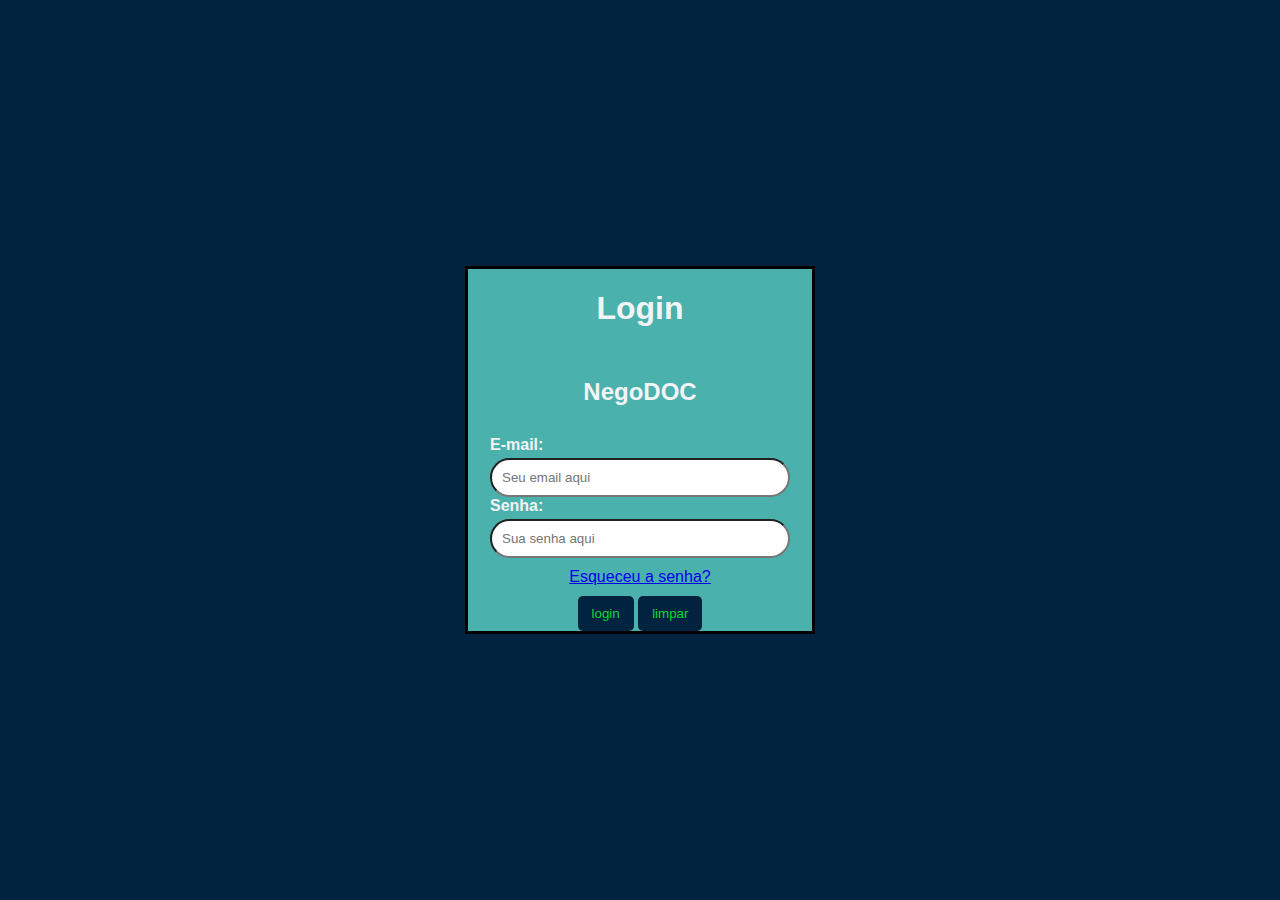
<file: index.html>
<!DOCTYPE html>
<html lang="en">

<head>
    <meta charset="UTF-8">
    <meta http-equiv="X-UA-Compatible" content="IE=edge">
    <meta name="viewport" content="width=device-width, initial-scale=1.0">
    <title>Tela de Login</title>

    <link rel="stylesheet" href="style.css">
</head>

<body>
    <form action="home.html" method="get">
        <div class="areainfos">
            <div class="infos">

                <h1>Login</h1>

                <h2>NegoDOC</h2>
                <div class="es">
                    <div class="es2">
                        <label for="">E-mail:</label>
                        <input class="inputs" type="text" name="Email" required placeholder="Seu email aqui">

                    </div>
                    <div class="es2">
                        <label for="">Senha:</label>
                        <input class="inputs" type="password" name="Senha" minlength="6" required placeholder="Sua senha aqui">
                    </div>
                </div>

                <div class="eas">
                    <a href="#">Esqueceu a senha?</a>
                </div>
               
                <div>
                    <button class="btn" type="submit">login</button>    
                    <button class="btn" type="reset">limpar</button>            
                </div>
                
            </div>
        </div>

    </form>
</body>

</html>
</file>
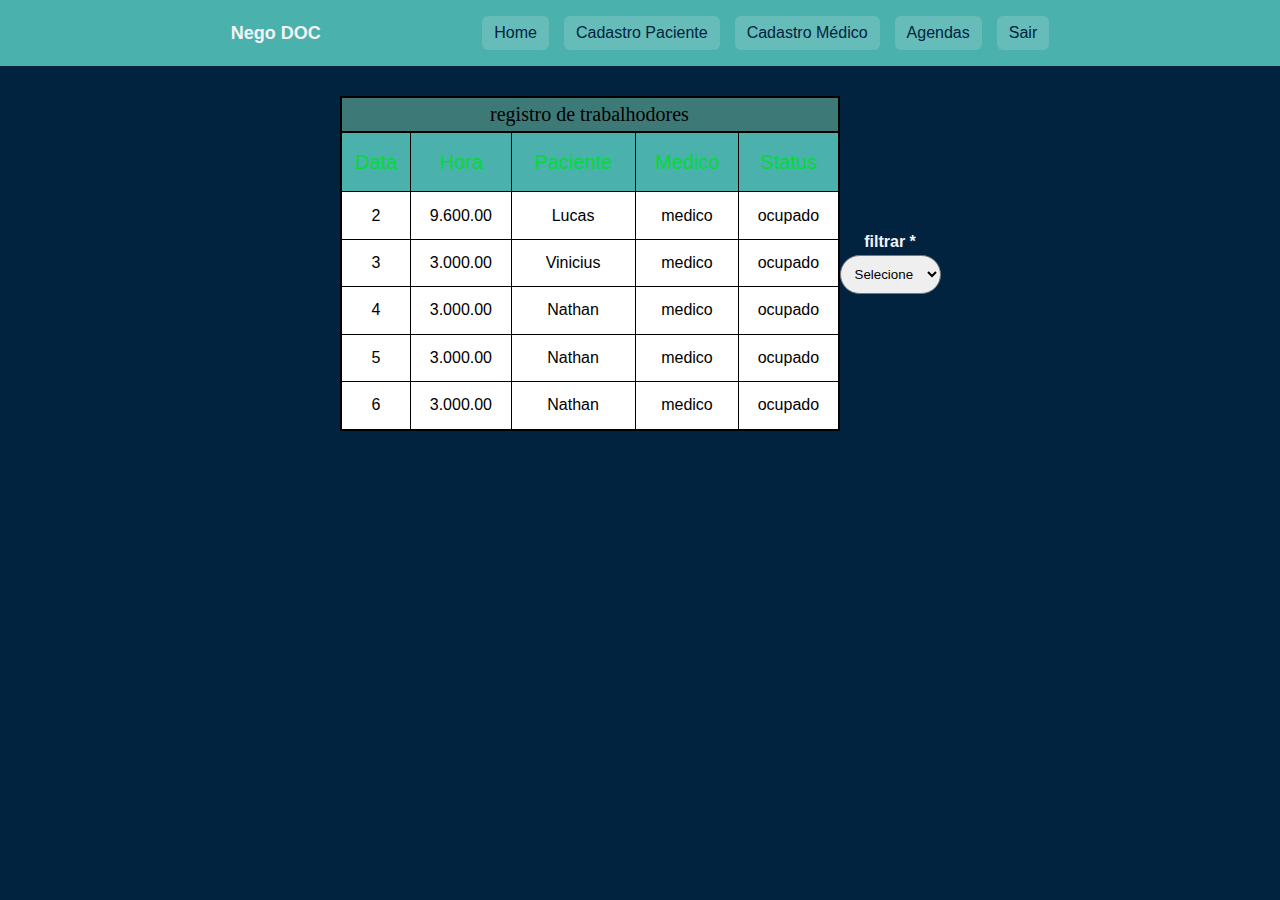
<file: agendas.html>
<!DOCTYPE html>
<html lang="en">

<head>
    <meta charset="UTF-8">
    <meta name="viewport" content="width=device-width, initial-scale=1.0">
    <title>Document</title>
    <link rel="stylesheet" href="style.css">
</head>

<body>
    <header>
        <div class="container">
            <h1>Nego <strong>DOC</strong></h1>
            <nav>
                <ul>
                    <li><a href="home.html">Home</a></li>
                    <li><a href="cadastro-paciente.html">Cadastro Paciente</a></li>
                    <li><a href="cadastro-medico.html">Cadastro Médico</a></li>
                    <li><a href="agendas.html">Agendas</a></li>
                    <li><a href="index.html">Sair</a></li>
                </ul>
            </nav>
        </div>
        <style>
            body {
                text-align: center;
                font-family: Arial, Helvetica, sans-serif;
            }
        </style>
    </header>
    <main>
        <div class="containeragendamentos">


            <table>
                <caption>registro de trabalhodores</caption>

                <tr class="colunas">
                    <td>Data</td>
                    <td>Hora</td>
                    <td>Paciente</td>
                    <td>Medico</td>
                    <td>Status</td>
                </tr>
                <tr>
                    <td>2</td>
                    <td>9.600.00</td>
                    <td>Lucas</td>
                    <td>medico</td>
                     <td>ocupado</td>
                </tr>
                <tr>
                    <td>3</td>
                    <td>3.000.00</td>
                    <td>Vinicius</td>
                    <td>medico</td>
                     <td>ocupado</td>
                </tr>

                <tr>
                    <td>4</td>
                    <td>3.000.00</td>
                    <td>Nathan</td>
                    <td>medico</td>
                     <td>ocupado</td>
                </tr>
                
                <tr>
                    <td>5</td>
                    <td>3.000.00</td>
                    <td>Nathan</td>
                    <td>medico</td>
                     <td>ocupado</td>
                </tr>

                 <tr>
                     <td>6</td>
                     <td>3.000.00</td>
                     <td>Nathan</td>
                     <td>medico</td>
                     <td>ocupado</td>
                </tr>

            </table>

            <div>
                            <label for="txtEstado">filtrar *</label>
                            <select name="" id="">
                                <option value="">Selecione</option>
                                <option value="pt">Medico</option>
                                <option value="pt">Medico</option>
                                <option value="pt">Medico</option>
                                <option value="pt">Medico</option>
                        </div>
        </div>
    </main>
</body>

</html>
</file>
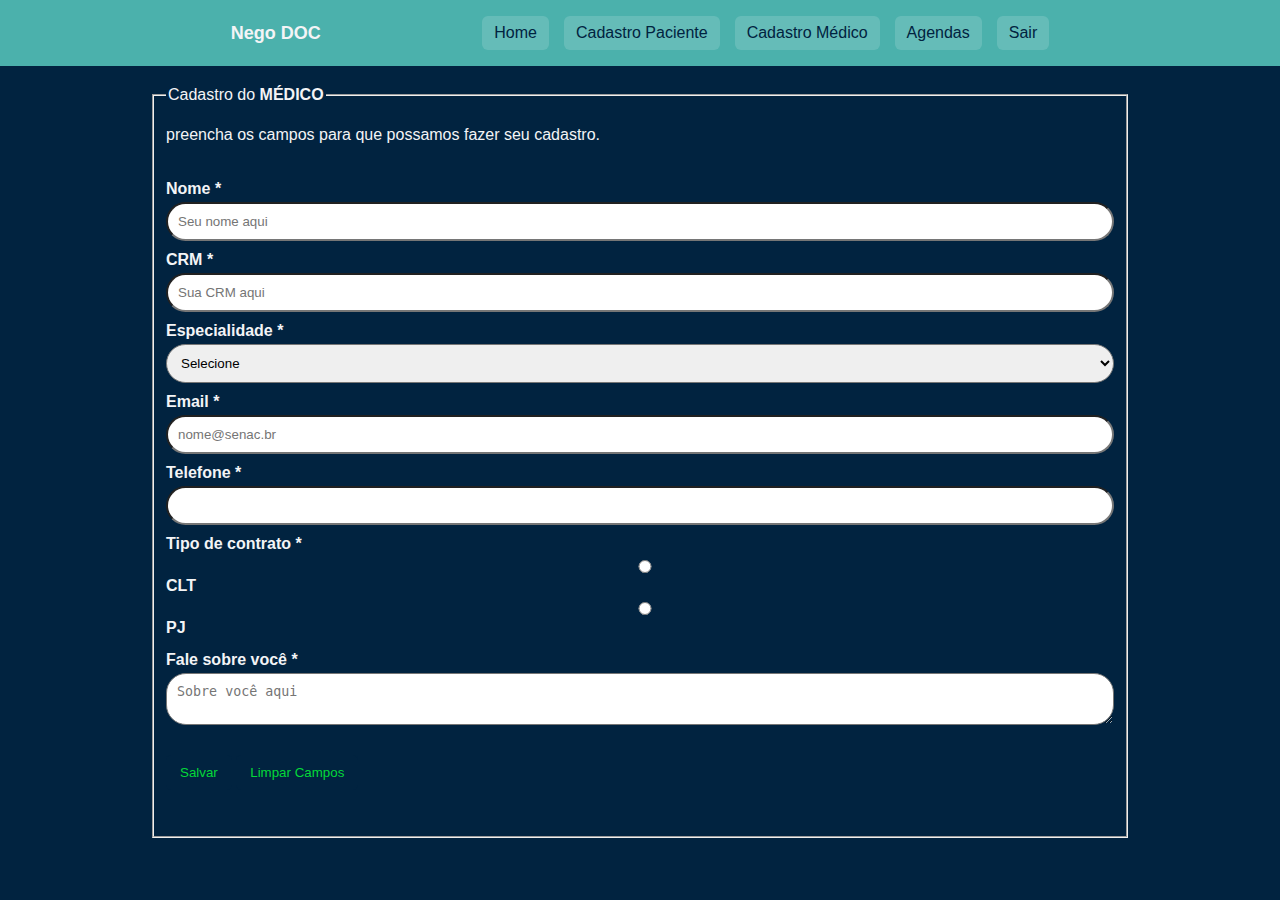
<file: cadastro-medico.html>
<!DOCTYPE html>
<html lang="en">

<head>
    <meta charset="UTF-8">
    <meta name="viewport" content="width=device-width, initial-scale=1.0">
    <title>Document</title>
    <link rel="stylesheet" href="style.css">
</head>

<body>
    <header>
        <div class="container">
            <h1>Nego <strong>DOC</strong></h1>
            <nav>
                <ul>
                    <li><a href="home.html">Home</a></li>
                    <li><a href="cadastro-paciente.html">Cadastro Paciente</a></li>
                    <li><a href="cadastro-medico.html">Cadastro Médico</a></li>
                    <li><a href="agendas.html">Agendas</a></li>
                    <li><a href="index.html">Sair</a></li>
                </ul>
            </nav>
        </div>
    </header>
    <main>
        <form class="containerforms">
            <fieldset>
                <legend>Cadastro do <strong>MÉDICO</strong></legend>
                <p>preencha os campos para que possamos fazer seu cadastro.</p>
                <section>
                    <div class="form-grid2">
                        <div>
                            <label for="txtNome">Nome *</label>
                            <input id="txtNome" type="text" placeholder="Seu nome aqui" required>
                        </div>

                        <div>
                            <label for="txtCRM">CRM *</label>
                            <input id="txtCRM" type="text" placeholder="Sua CRM aqui" required>
                        </div>

                        <div>
                            <label for="txtEstado">Especialidade *</label>
                            <select name="" id="">
                                <option value="">Selecione</option>
                                <option value="pt">Clínica Geral</option>
                                <option value="um">Pediatria</option>
                                <option value="br">Ortopedia</option>
                                <option value="am">Cardiologia</option>
                                <option value="sus">Ginecologia</option>
                            </select>
                        </div>

                        <div>
                            <label for="txtEmail">Email *</label>
                            <input id="txtEmail" type="email" placeholder="nome@senac.br">
                        </div>

                        <div>
                            <label for="txtTelefone" placeholder="Seu numero aqui">Telefone *</label>
                            <input id="txtTelefone" type="tel" required>
                        </div>



                        <div>
                            <label>Tipo de contrato *</label>
                            <label for=""><input type="radio" name="clt" value="clt">CLT</label>
                            <label for=""><input type="radio" name="pj" value="pj">PJ</label>
                        </div>

                        <div>
                            <label for="text">Fale sobre você *</label>
                            <textarea name="mcurriculo" id="mcurriculo" placeholder="Sobre você aqui"></textarea>
                        </div>

                        <p>
                            <button type="submit">Salvar</button>
                            <button class="btn" type="reset">Limpar Campos</button>
                        </p>
                    </div>
                </section>
            </fieldset>
        </form>
    </main>
</body>

</html>
</file>
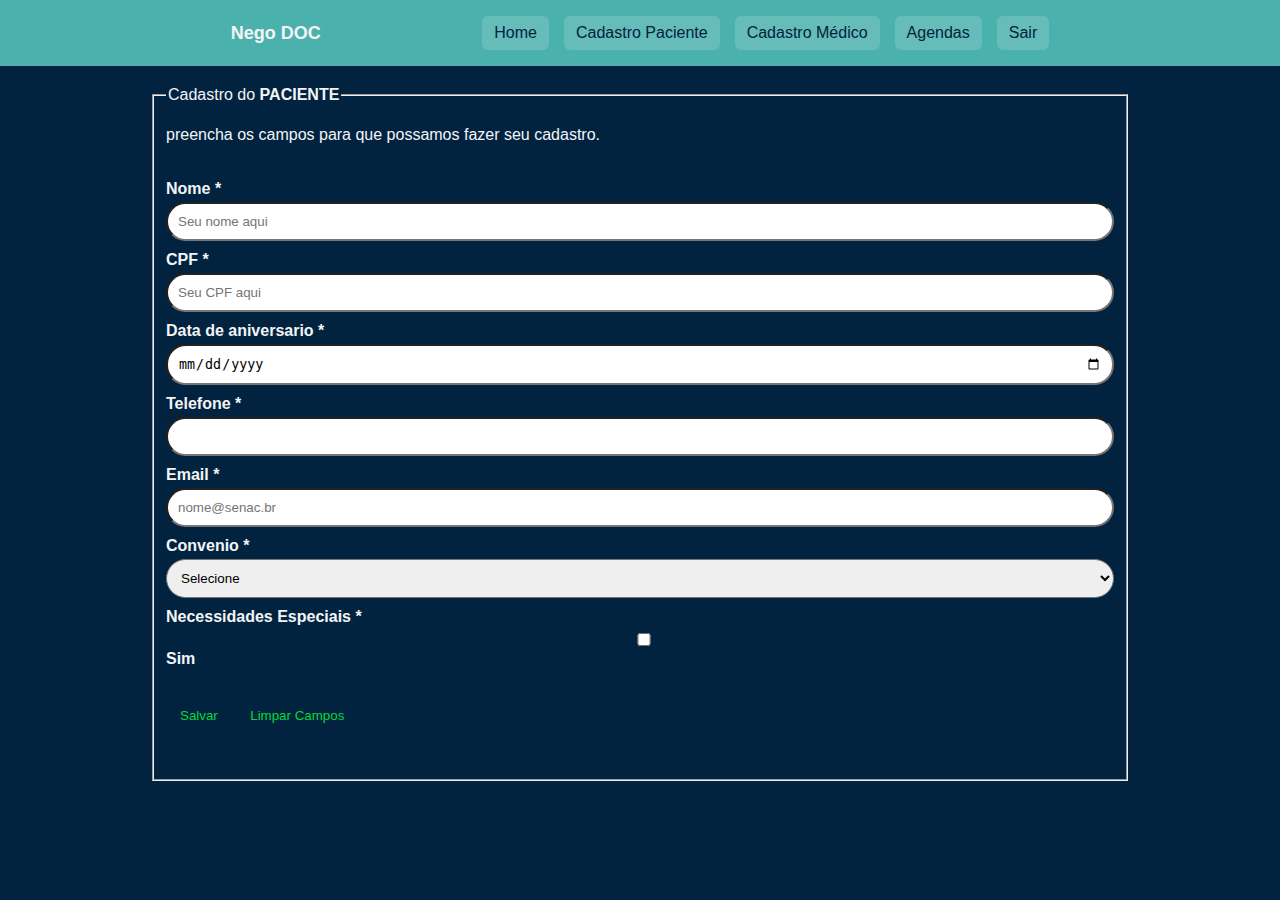
<file: cadastro-paciente.html>
<!DOCTYPE html>
<html lang="en">

<head>
    <meta charset="UTF-8">
    <meta name="viewport" content="width=device-width, initial-scale=1.0">
    <title>Document</title>
    <link rel="stylesheet" href="style.css">
</head>

<body>
    <header>
        <div class="container">
            <h1>Nego <strong>DOC</strong></h1>
            <nav>
                <ul>
                    <li><a href="home.html">Home</a></li>
                    <li><a href="cadastro-paciente.html">Cadastro Paciente</a></li>
                    <li><a href="cadastro-medico.html">Cadastro Médico</a></li>
                    <li><a href="agendas.html">Agendas</a></li>
                    <li><a href="index.html">Sair</a></li>
                </ul>
            </nav>
        </div>
    </header>
    <main>
        <form class="containerforms">
            <fieldset>

                <legend>Cadastro do <strong>PACIENTE</strong></legend>
                <p>preencha os campos para que possamos fazer seu cadastro.</p>
                <section>
                    <div class="form-grid2">
                        <div>
                            <label for="txtNome">Nome *</label>
                            <input id="txtNome" type="text" placeholder="Seu nome aqui" required>
                        </div>

                        <div>
                            <label for="txtCPF">CPF *</label>
                            <input id="txtCPF" type="number" placeholder="Seu CPF aqui" required>
                        </div>

                        <div>
                            <label for="txtDate">Data de aniversario *</label>
                            <input id="txtDate" type="date" required>
                        </div>

                        <div>
                            <label for="txtTelefone" placeholder="Seu numero aqui">Telefone *</label>
                            <input id="txtTelefone" type="tel" required>
                        </div>

                        <div>
                            <label for="txtEmail">Email *</label>
                            <input id="txtEmail" type="email" placeholder="nome@senac.br" required>
                        </div>

                        <div>
                            <label for="txtEstado">Convenio *</label>
                            <select name="" id="">
                                <option value="">Selecione</option>
                                <option value="pt">Particular</option>
                                <option value="um">Unimed</option>
                                <option value="br">Bradesco</option>
                                <option value="am">Amil</option>
                                <option value="sus">SUS</option>
                            </select>
                        </div>

                        <div>
                            <label>Necessidades Especiais *</label>
                            <label for=""><input type="checkbox" name="Necessidades" value="sim">Sim</label>
                        </div>

                        <p>
                            <button type="submit">Salvar</button>
                            <button class="btn" type="reset">Limpar Campos</button>
                        </p>
                    </div>
                </section>
                
            </fieldset>
        </form>
    </main>
</body>

</html>
</file>
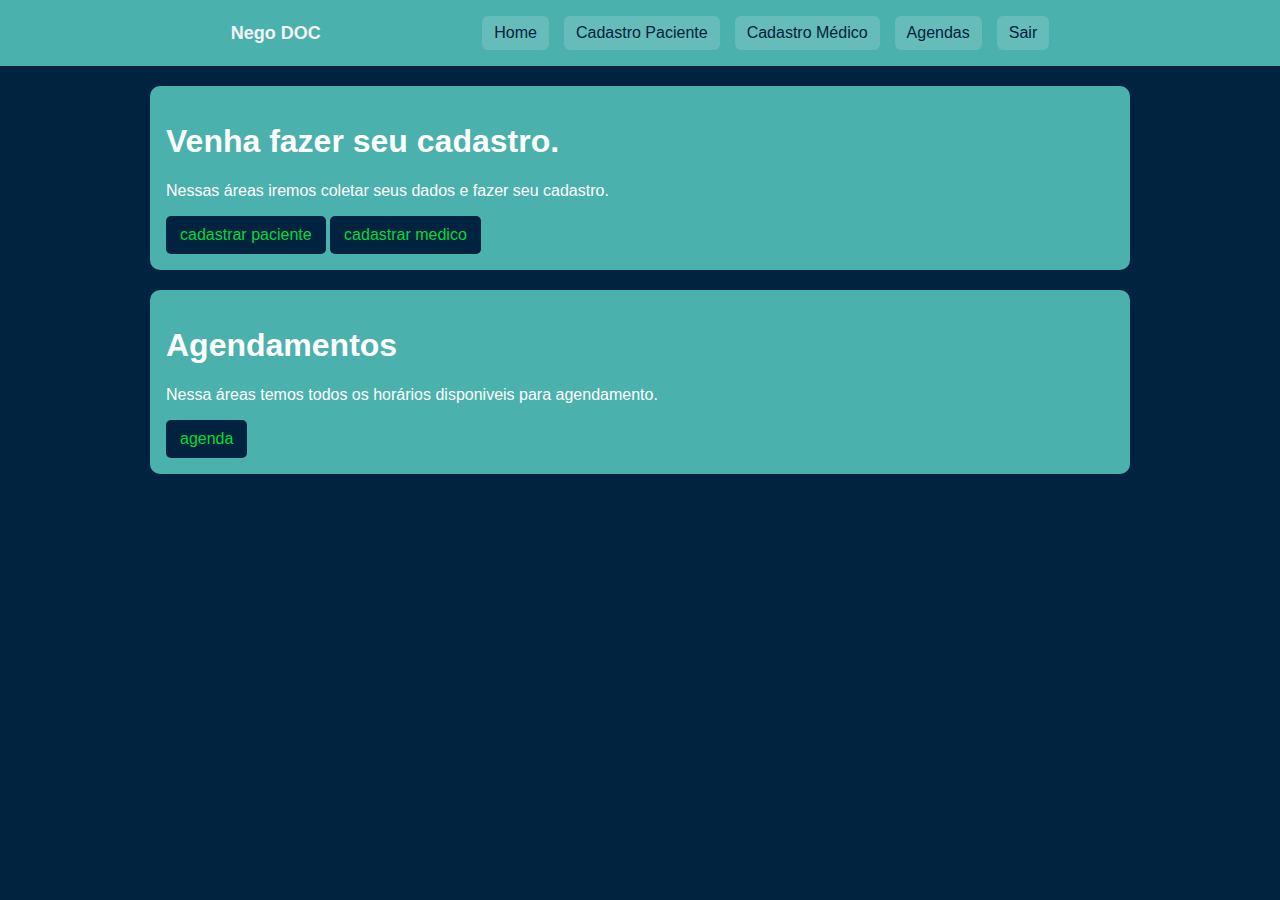
<file: home.html>
<!DOCTYPE html>
<html lang="en">

<head>
    <meta charset="UTF-8">
    <meta name="viewport" content="width=device-width, initial-scale=1.0">
    <title>Document</title>
    <link rel="stylesheet" href="style.css">
</head>

<body>
    <header>
        <div class="container">
            <h1>Nego <strong>DOC</strong></h1>
            <nav>
                <ul>
                    <li><a href="home.html">Home</a></li>
                    <li><a href="cadastro-paciente.html">Cadastro Paciente</a></li>
                    <li><a href="cadastro-medico.html">Cadastro Médico</a></li>
                    <li><a href="agendas.html">Agendas</a></li>
                    <li><a href="index.html">Sair</a></li>
                </ul>
            </nav>
        </div>
    </header>
    <main class="container">
        <section id="destaque" class="destaque">
            <div class="caixa">
                <h1>Venha fazer seu cadastro.</h1>
                <p>Nessas áreas iremos coletar seus dados e fazer seu cadastro.</p>
                <a href="cadastro-paciente.html" class="btn">cadastrar paciente</a>
                <a href="cadastro-medico.html" class="btn">cadastrar medico</a>
            </div>

            <div class="caixa">
                <h1>Agendamentos</h1>
                
                <p>Nessa áreas temos todos os horários disponiveis para agendamento.</p>
                <a href="agendas.html" class="btn">agenda</a>
                
            </div>
        </section>
    </main>
</body>

</html>
</file>
<file: style.css>
*{
    box-sizing: border-box;
}
 
 
body{
    margin: 0%;
    font-family: Arial, Helvetica, sans-serif;
    background-color:#012340;
}
 
 
.container{
    width: 95%;
    max-width: 980px;
    margin: 0 auto;
    color: #f3f4f6;
}
  
header{
    background-color: rgb(75, 177, 172);
    color: blanchedalmond;
}
 
 
header .topo{
    display: flex;
    align-items: center;
    padding: 12px 0;
}
 
 
header h1{
    font-size: 18px;
    margin: 0;
}

header .container{
    display: flex;
    justify-content: space-around;
    align-items: center;
}
 
 
nav ul{
    list-style: none;
    padding: 0;
    display: flex;
    gap: 15px;
    font-family: Arial, Helvetica, sans-serif;
    
}
 
 
nav a{
    display: inline-block;
    padding: 8px 12px;
    border-radius: 6px;
    background-color: rgba(255, 255, 255,.15);
    color: #012340;
    text-decoration: none;
}
nav a:hover {
    background: rgba(255, 255, 255,.25);
}

section{
    padding: 20px 0;
    color: white;
}
.caixa{
    background: rgb(75, 177, 172);
    border-radius: 10px;
    padding: 16px;
}
table{
    width: 100%;
}
th,td{
    border-bottom:1px solid red;
}
th{
    background: #f3f4f6;
    font-weight: 600;
}
 
.form{
    display:grid;
}

.form-grid2 {
    display:grid;
    gap: 10px;
}
 
label{
    font-weight: 600;
    display: block;
    margin-bottom: 4px;
}
input, select, textarea{
    width: 100%;
    padding: 10px;
    /* border:  1px solid pink; */
    border-radius: 20px;
    color: black;
}
button, .btn{
    display: inline-block;
    padding: 10px 14px;
    border: 0;
    background: #012340;
    color: #025959;
    cursor: pointer;
    color: #04D939;
    border-radius: 5px;
    text-decoration: none;
}

main{
    height: 86vh;
}

.areainfos{
    width: 100%;
    height: 100vh;
    display: flex;
    justify-content: center;
    align-items: center;
}
 
.infos{
    color: #f3f4f6;
    display: flex;
    align-items: center;
    flex-direction: column;
    border: solid black;
    width: 350px;
    background: rgb(75, 177, 172);
    gap: 10px;
}

.es{
    width: 300px;
}

.login{
    padding: 5px 10px;
    background: #012340;   
}

.login a{
    color: #04D939;
    text-decoration: none;
}

.destaque{
    display: flex;
    flex-direction: column;
    gap: 20px;
}

.containerforms{
    width: 95%;
    max-width: 980px;
    margin: 20px auto;
    color: #f3f4f6;
}

/* =======================AGENDAS=================== */

.containeragendamentos{
    width: 100%;
    display: flex;
    justify-content: center;
    align-items: center;
    margin-top: 30px;
}

table{
            border: 2px solid black;
            border-collapse: collapse;
            width: 500px;
            height: 300px;
            text-align: center;
            background-color: white;
        }

        caption{
            font-family: Cambria, Cochin, Georgia, Times, 'Times New Roman', serif;
            background: rgb(61, 122, 119);
            padding: 5px;
            font-size:20px ;
            border-left: solid 2px black;
            border-top: solid 2px black;
            border-right: solid 2px black;

        }

        .colunas{
            font-family: 'Gill Sans', 'Gill Sans MT', Calibri, 'Trebuchet MS', sans-serif;
            font-size: 20px;
            background: rgb(75, 177, 172);
            color: #04D939;

        }

        tr, td{
            border: 1px solid black;
        }

        label{
            color: #f3f4f6;
        }
</file>
